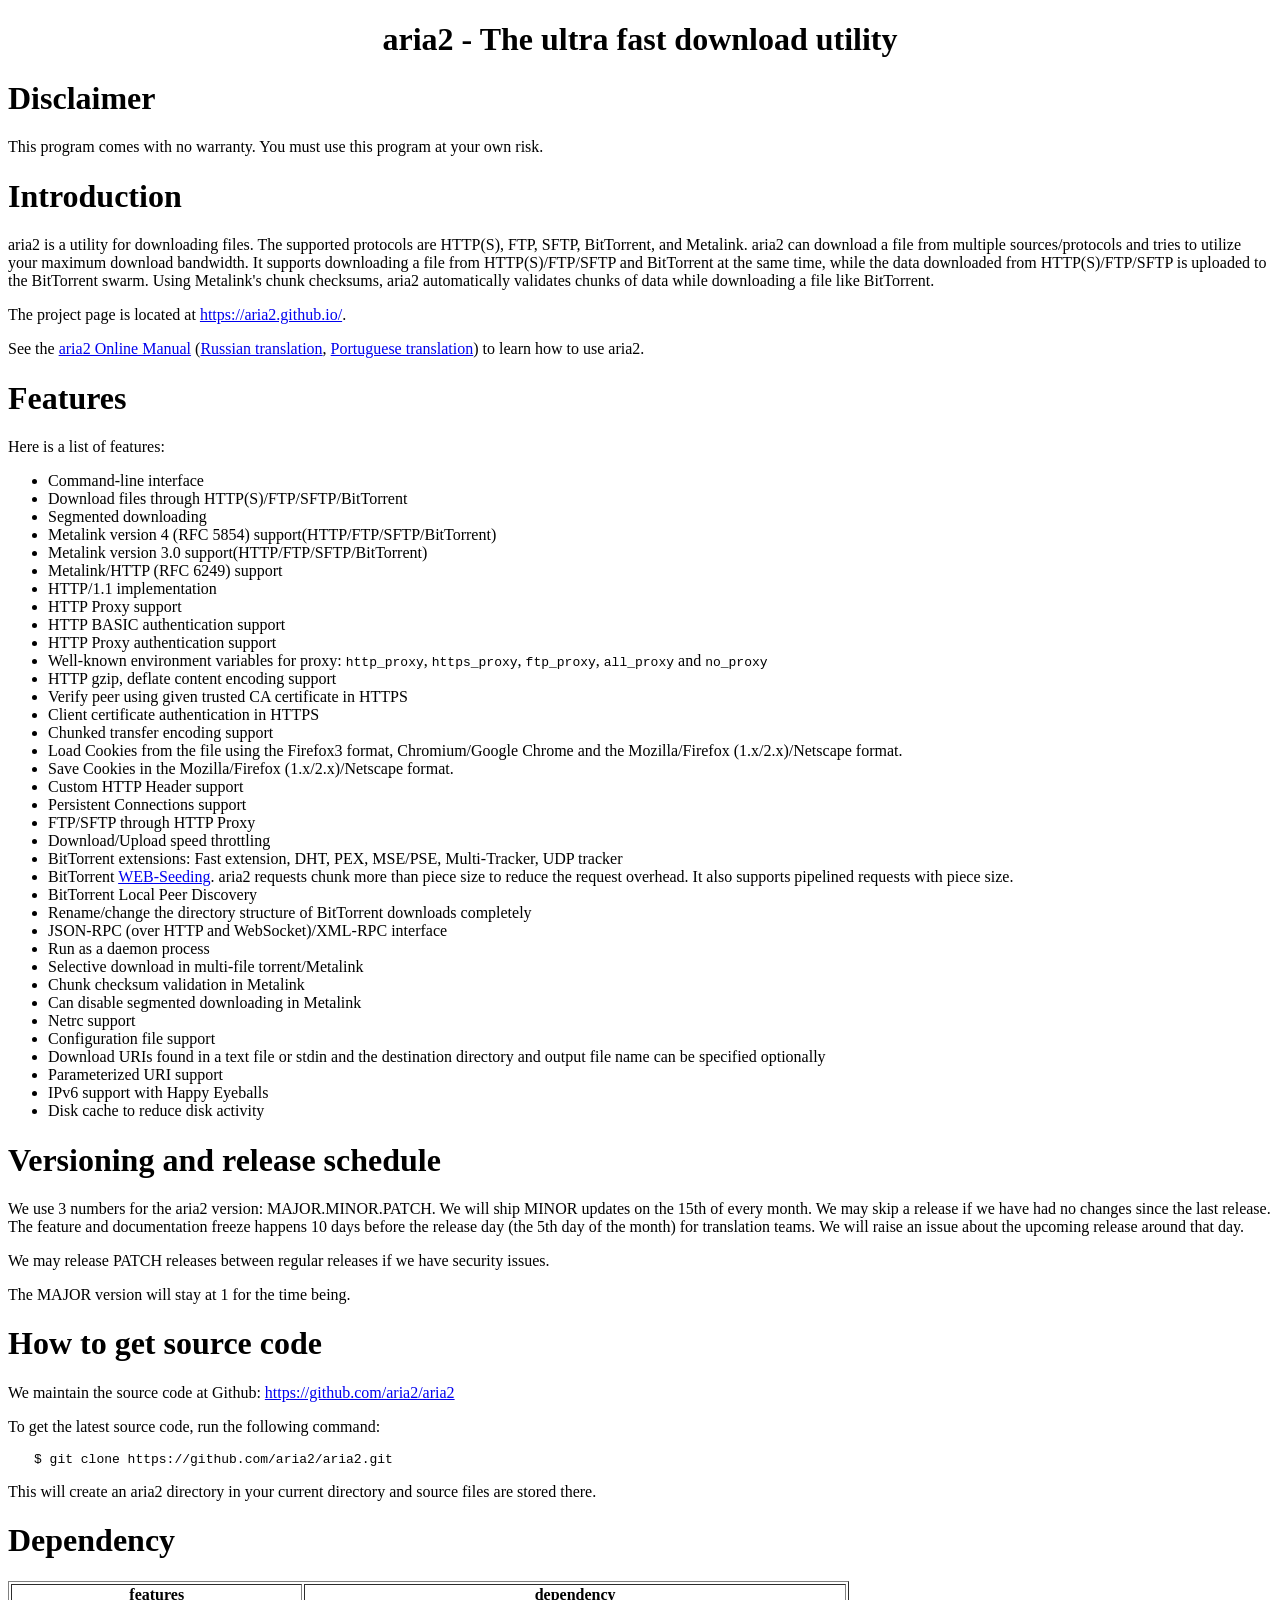
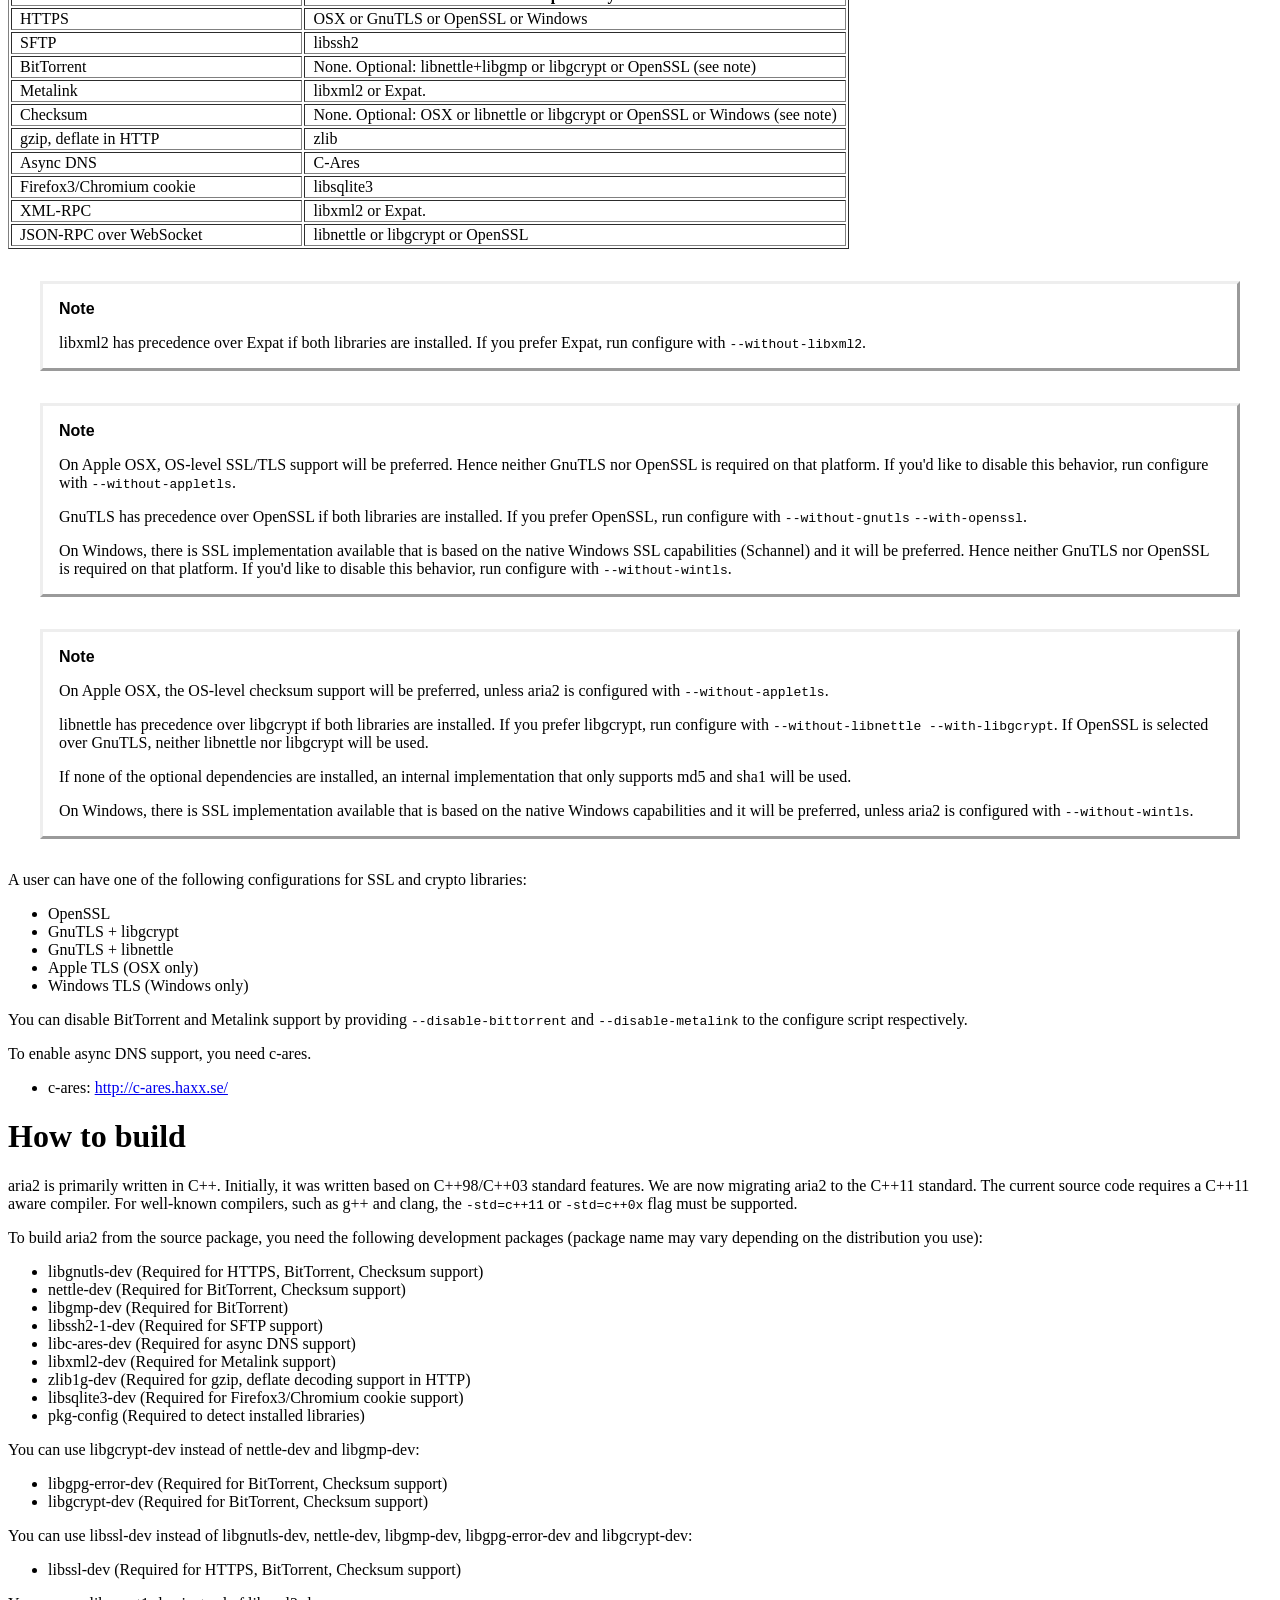
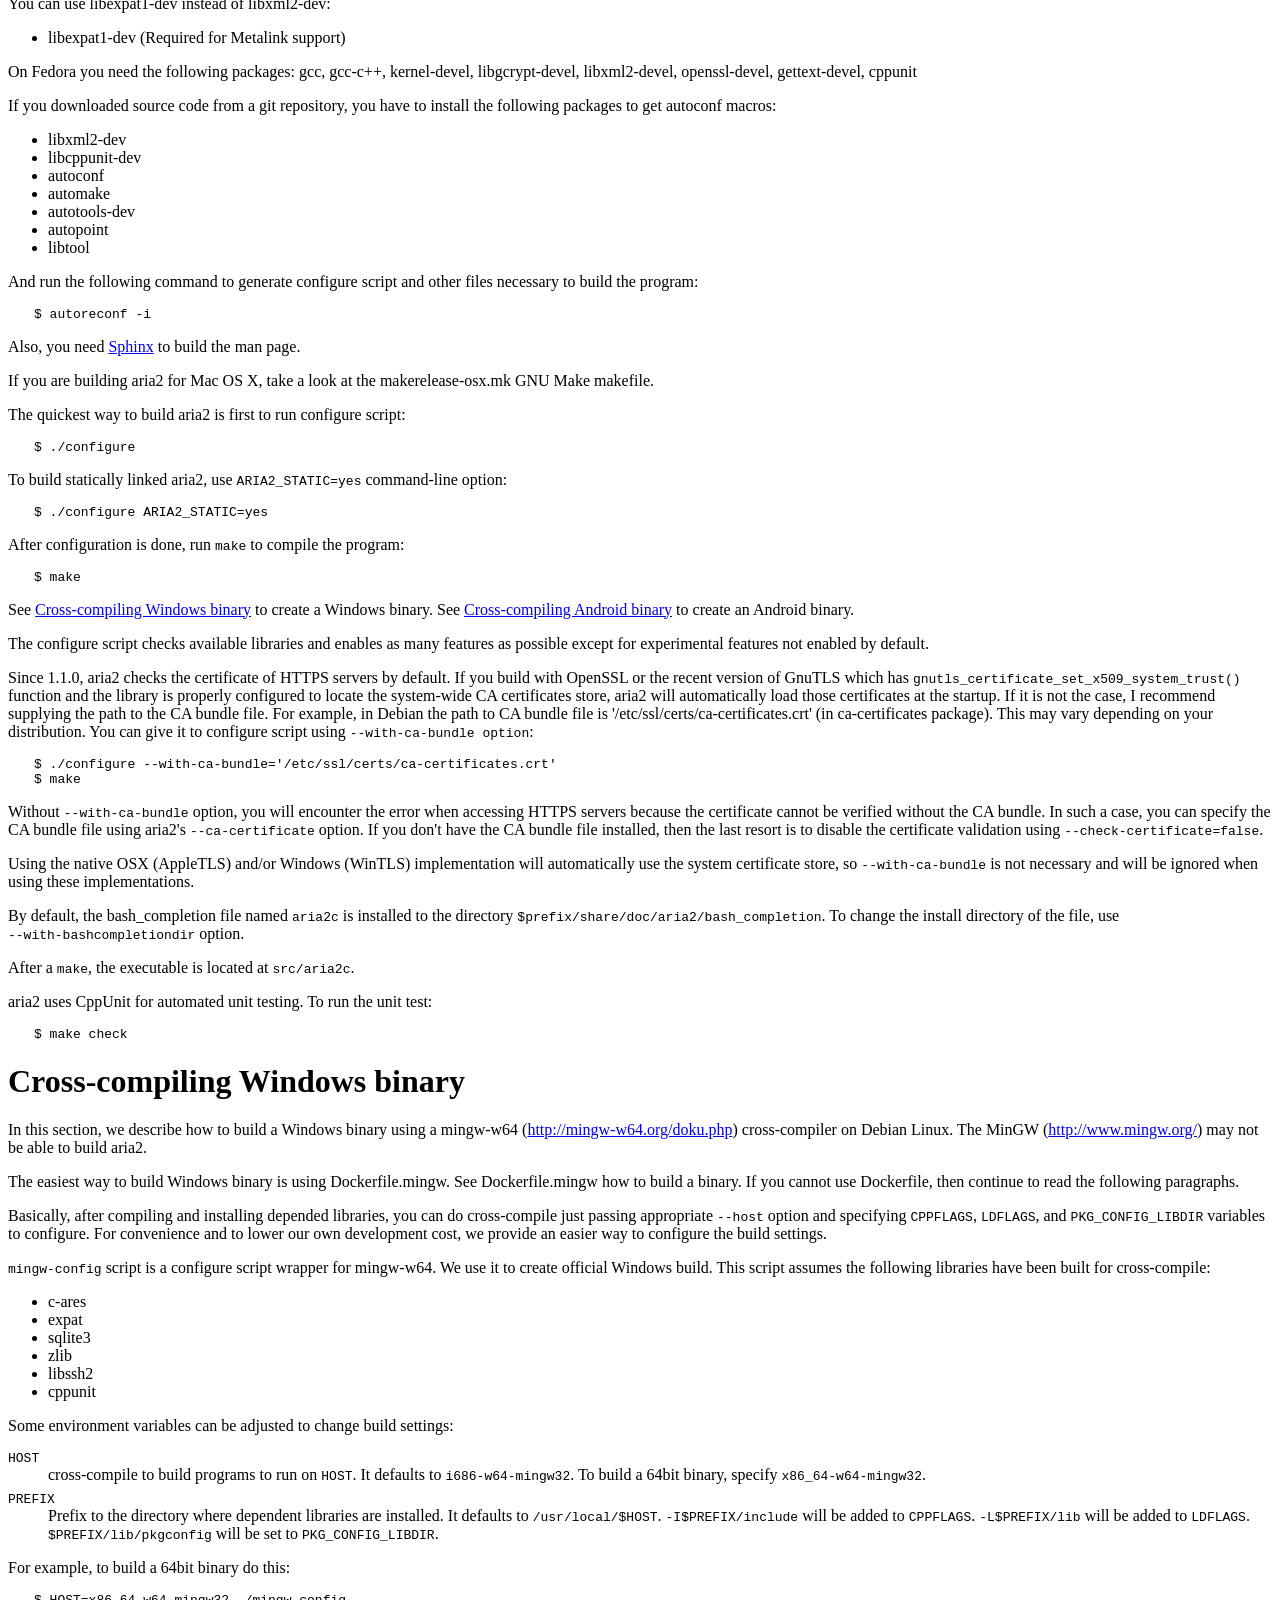
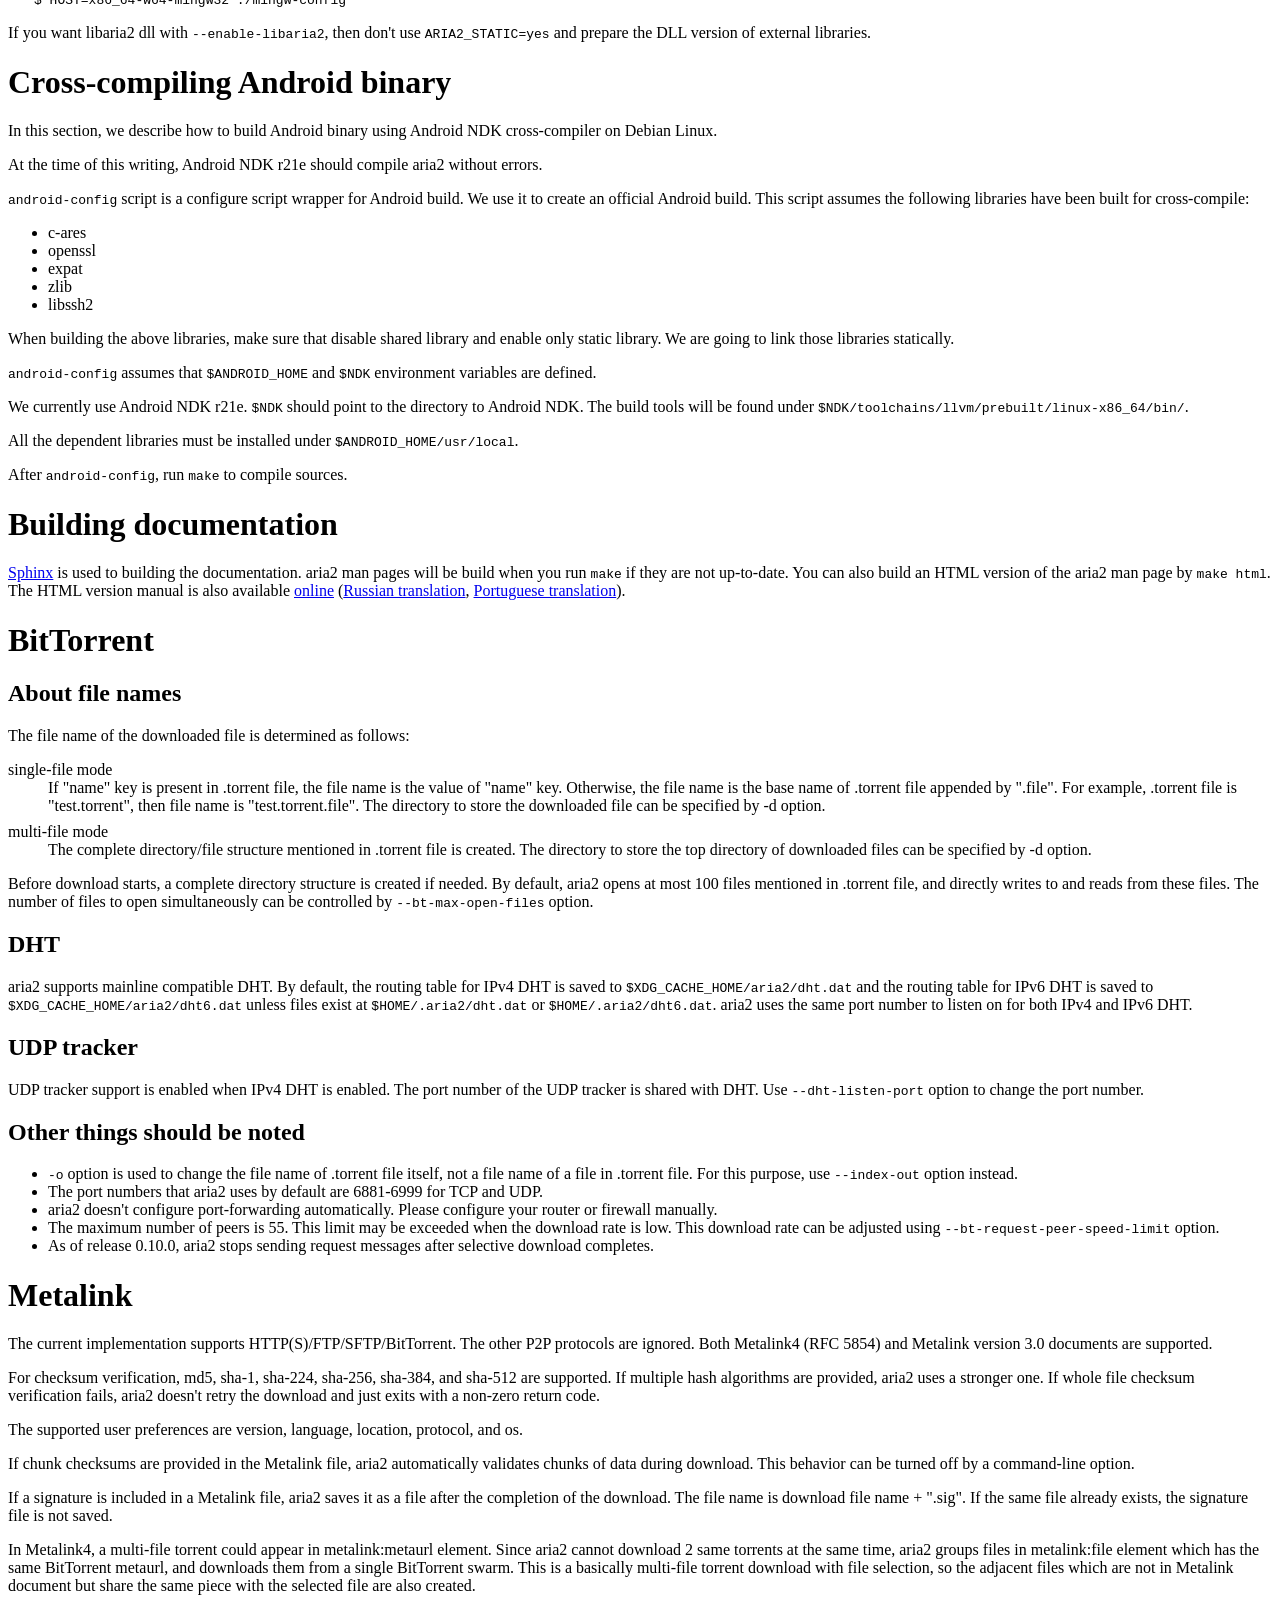
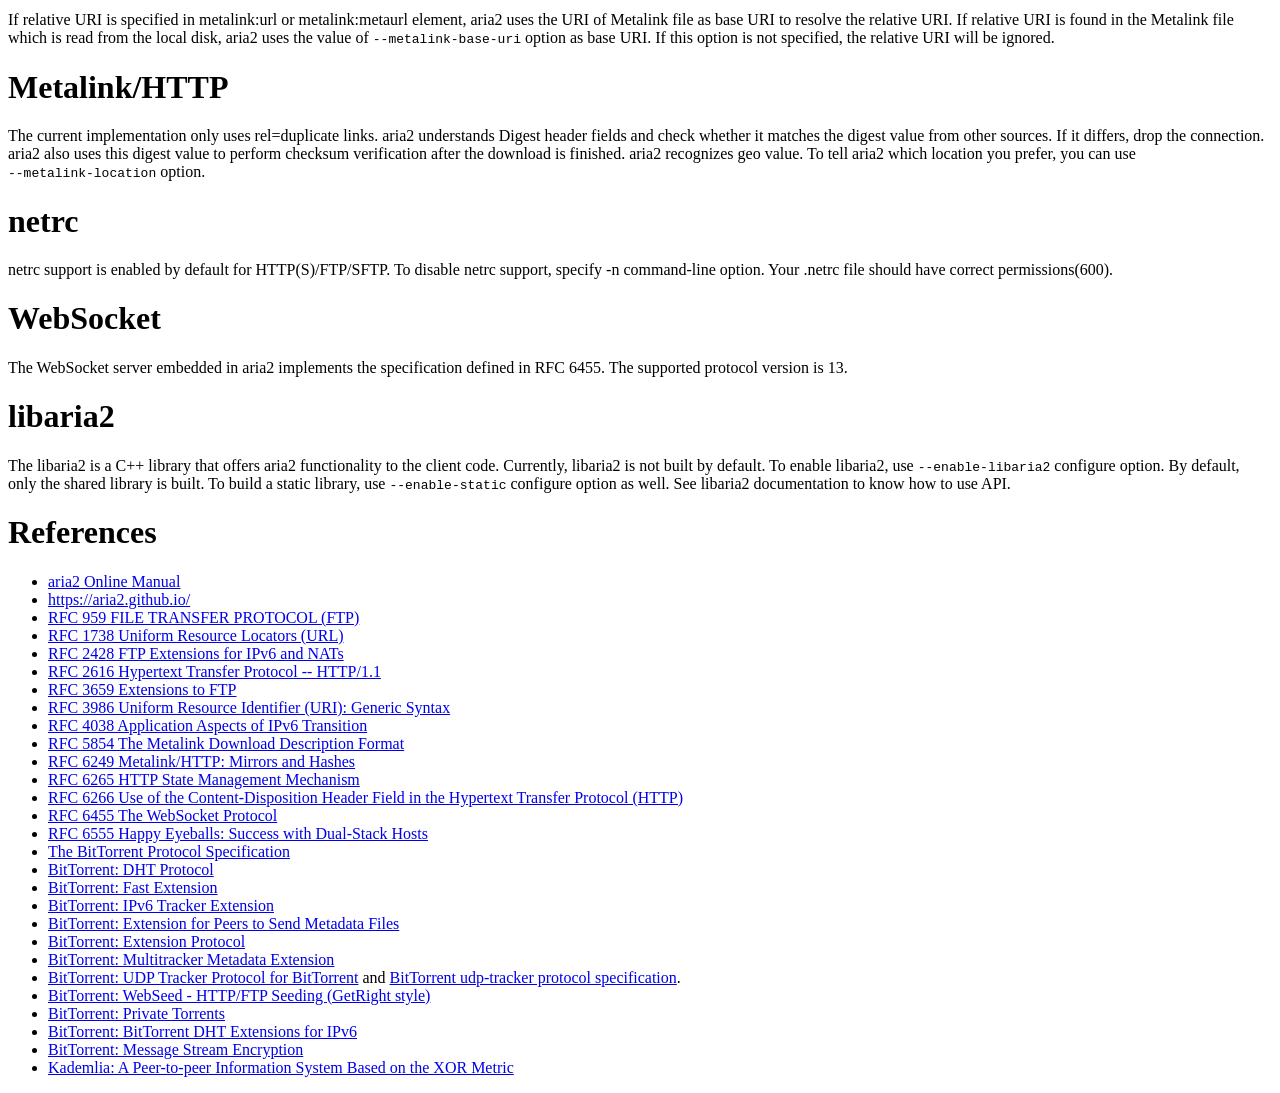
<file: aria2/README.html>
<?xml version="1.0" encoding="utf-8" ?>
<!DOCTYPE html PUBLIC "-//W3C//DTD XHTML 1.0 Transitional//EN" "http://www.w3.org/TR/xhtml1/DTD/xhtml1-transitional.dtd">
<html xmlns="http://www.w3.org/1999/xhtml" xml:lang="en" lang="en">
<head>
<meta http-equiv="Content-Type" content="text/html; charset=utf-8" />
<meta name="generator" content="Docutils 0.19: https://docutils.sourceforge.io/" />
<title>aria2 - The ultra fast download utility</title>
<style type="text/css">

/*
:Author: David Goodger (goodger@python.org)
:Id: $Id: html4css1.css 8954 2022-01-20 10:10:25Z milde $
:Copyright: This stylesheet has been placed in the public domain.

Default cascading style sheet for the HTML output of Docutils.

See https://docutils.sourceforge.io/docs/howto/html-stylesheets.html for how to
customize this style sheet.
*/

/* used to remove borders from tables and images */
.borderless, table.borderless td, table.borderless th {
  border: 0 }

table.borderless td, table.borderless th {
  /* Override padding for "table.docutils td" with "! important".
     The right padding separates the table cells. */
  padding: 0 0.5em 0 0 ! important }

.first {
  /* Override more specific margin styles with "! important". */
  margin-top: 0 ! important }

.last, .with-subtitle {
  margin-bottom: 0 ! important }

.hidden {
  display: none }

.subscript {
  vertical-align: sub;
  font-size: smaller }

.superscript {
  vertical-align: super;
  font-size: smaller }

a.toc-backref {
  text-decoration: none ;
  color: black }

blockquote.epigraph {
  margin: 2em 5em ; }

dl.docutils dd {
  margin-bottom: 0.5em }

object[type="image/svg+xml"], object[type="application/x-shockwave-flash"] {
  overflow: hidden;
}

/* Uncomment (and remove this text!) to get bold-faced definition list terms
dl.docutils dt {
  font-weight: bold }
*/

div.abstract {
  margin: 2em 5em }

div.abstract p.topic-title {
  font-weight: bold ;
  text-align: center }

div.admonition, div.attention, div.caution, div.danger, div.error,
div.hint, div.important, div.note, div.tip, div.warning {
  margin: 2em ;
  border: medium outset ;
  padding: 1em }

div.admonition p.admonition-title, div.hint p.admonition-title,
div.important p.admonition-title, div.note p.admonition-title,
div.tip p.admonition-title {
  font-weight: bold ;
  font-family: sans-serif }

div.attention p.admonition-title, div.caution p.admonition-title,
div.danger p.admonition-title, div.error p.admonition-title,
div.warning p.admonition-title, .code .error {
  color: red ;
  font-weight: bold ;
  font-family: sans-serif }

/* Uncomment (and remove this text!) to get reduced vertical space in
   compound paragraphs.
div.compound .compound-first, div.compound .compound-middle {
  margin-bottom: 0.5em }

div.compound .compound-last, div.compound .compound-middle {
  margin-top: 0.5em }
*/

div.dedication {
  margin: 2em 5em ;
  text-align: center ;
  font-style: italic }

div.dedication p.topic-title {
  font-weight: bold ;
  font-style: normal }

div.figure {
  margin-left: 2em ;
  margin-right: 2em }

div.footer, div.header {
  clear: both;
  font-size: smaller }

div.line-block {
  display: block ;
  margin-top: 1em ;
  margin-bottom: 1em }

div.line-block div.line-block {
  margin-top: 0 ;
  margin-bottom: 0 ;
  margin-left: 1.5em }

div.sidebar {
  margin: 0 0 0.5em 1em ;
  border: medium outset ;
  padding: 1em ;
  background-color: #ffffee ;
  width: 40% ;
  float: right ;
  clear: right }

div.sidebar p.rubric {
  font-family: sans-serif ;
  font-size: medium }

div.system-messages {
  margin: 5em }

div.system-messages h1 {
  color: red }

div.system-message {
  border: medium outset ;
  padding: 1em }

div.system-message p.system-message-title {
  color: red ;
  font-weight: bold }

div.topic {
  margin: 2em }

h1.section-subtitle, h2.section-subtitle, h3.section-subtitle,
h4.section-subtitle, h5.section-subtitle, h6.section-subtitle {
  margin-top: 0.4em }

h1.title {
  text-align: center }

h2.subtitle {
  text-align: center }

hr.docutils {
  width: 75% }

img.align-left, .figure.align-left, object.align-left, table.align-left {
  clear: left ;
  float: left ;
  margin-right: 1em }

img.align-right, .figure.align-right, object.align-right, table.align-right {
  clear: right ;
  float: right ;
  margin-left: 1em }

img.align-center, .figure.align-center, object.align-center {
  display: block;
  margin-left: auto;
  margin-right: auto;
}

table.align-center {
  margin-left: auto;
  margin-right: auto;
}

.align-left {
  text-align: left }

.align-center {
  clear: both ;
  text-align: center }

.align-right {
  text-align: right }

/* reset inner alignment in figures */
div.align-right {
  text-align: inherit }

/* div.align-center * { */
/*   text-align: left } */

.align-top    {
  vertical-align: top }

.align-middle {
  vertical-align: middle }

.align-bottom {
  vertical-align: bottom }

ol.simple, ul.simple {
  margin-bottom: 1em }

ol.arabic {
  list-style: decimal }

ol.loweralpha {
  list-style: lower-alpha }

ol.upperalpha {
  list-style: upper-alpha }

ol.lowerroman {
  list-style: lower-roman }

ol.upperroman {
  list-style: upper-roman }

p.attribution {
  text-align: right ;
  margin-left: 50% }

p.caption {
  font-style: italic }

p.credits {
  font-style: italic ;
  font-size: smaller }

p.label {
  white-space: nowrap }

p.rubric {
  font-weight: bold ;
  font-size: larger ;
  color: maroon ;
  text-align: center }

p.sidebar-title {
  font-family: sans-serif ;
  font-weight: bold ;
  font-size: larger }

p.sidebar-subtitle {
  font-family: sans-serif ;
  font-weight: bold }

p.topic-title {
  font-weight: bold }

pre.address {
  margin-bottom: 0 ;
  margin-top: 0 ;
  font: inherit }

pre.literal-block, pre.doctest-block, pre.math, pre.code {
  margin-left: 2em ;
  margin-right: 2em }

pre.code .ln { color: grey; } /* line numbers */
pre.code, code { background-color: #eeeeee }
pre.code .comment, code .comment { color: #5C6576 }
pre.code .keyword, code .keyword { color: #3B0D06; font-weight: bold }
pre.code .literal.string, code .literal.string { color: #0C5404 }
pre.code .name.builtin, code .name.builtin { color: #352B84 }
pre.code .deleted, code .deleted { background-color: #DEB0A1}
pre.code .inserted, code .inserted { background-color: #A3D289}

span.classifier {
  font-family: sans-serif ;
  font-style: oblique }

span.classifier-delimiter {
  font-family: sans-serif ;
  font-weight: bold }

span.interpreted {
  font-family: sans-serif }

span.option {
  white-space: nowrap }

span.pre {
  white-space: pre }

span.problematic {
  color: red }

span.section-subtitle {
  /* font-size relative to parent (h1..h6 element) */
  font-size: 80% }

table.citation {
  border-left: solid 1px gray;
  margin-left: 1px }

table.docinfo {
  margin: 2em 4em }

table.docutils {
  margin-top: 0.5em ;
  margin-bottom: 0.5em }

table.footnote {
  border-left: solid 1px black;
  margin-left: 1px }

table.docutils td, table.docutils th,
table.docinfo td, table.docinfo th {
  padding-left: 0.5em ;
  padding-right: 0.5em ;
  vertical-align: top }

table.docutils th.field-name, table.docinfo th.docinfo-name {
  font-weight: bold ;
  text-align: left ;
  white-space: nowrap ;
  padding-left: 0 }

/* "booktabs" style (no vertical lines) */
table.docutils.booktabs {
  border: 0px;
  border-top: 2px solid;
  border-bottom: 2px solid;
  border-collapse: collapse;
}
table.docutils.booktabs * {
  border: 0px;
}
table.docutils.booktabs th {
  border-bottom: thin solid;
  text-align: left;
}

h1 tt.docutils, h2 tt.docutils, h3 tt.docutils,
h4 tt.docutils, h5 tt.docutils, h6 tt.docutils {
  font-size: 100% }

ul.auto-toc {
  list-style-type: none }

</style>
</head>
<body>
<div class="document" id="aria2-the-ultra-fast-download-utility">
<h1 class="title">aria2 - The ultra fast download utility</h1>

<div class="section" id="disclaimer">
<h1>Disclaimer</h1>
<p>This program comes with no warranty.
You must use this program at your own risk.</p>
</div>
<div class="section" id="introduction">
<h1>Introduction</h1>
<p>aria2 is a utility for downloading files. The supported protocols are
HTTP(S), FTP, SFTP, BitTorrent, and Metalink. aria2 can download a
file from multiple sources/protocols and tries to utilize your maximum
download bandwidth. It supports downloading a file from
HTTP(S)/FTP/SFTP and BitTorrent at the same time, while the data
downloaded from HTTP(S)/FTP/SFTP is uploaded to the BitTorrent
swarm. Using Metalink's chunk checksums, aria2 automatically validates
chunks of data while downloading a file like BitTorrent.</p>
<p>The project page is located at <a class="reference external" href="https://aria2.github.io/">https://aria2.github.io/</a>.</p>
<p>See the <a class="reference external" href="https://aria2.github.io/manual/en/html/">aria2 Online Manual</a> (<a class="reference external" href="https://aria2.github.io/manual/ru/html/">Russian translation</a>, <a class="reference external" href="https://aria2.github.io/manual/pt/html/">Portuguese
translation</a>) to learn
how to use aria2.</p>
</div>
<div class="section" id="features">
<h1>Features</h1>
<p>Here is a list of features:</p>
<ul class="simple">
<li>Command-line interface</li>
<li>Download files through HTTP(S)/FTP/SFTP/BitTorrent</li>
<li>Segmented downloading</li>
<li>Metalink version 4 (RFC 5854) support(HTTP/FTP/SFTP/BitTorrent)</li>
<li>Metalink version 3.0 support(HTTP/FTP/SFTP/BitTorrent)</li>
<li>Metalink/HTTP (RFC 6249) support</li>
<li>HTTP/1.1 implementation</li>
<li>HTTP Proxy support</li>
<li>HTTP BASIC authentication support</li>
<li>HTTP Proxy authentication support</li>
<li>Well-known environment variables for proxy: <tt class="docutils literal">http_proxy</tt>,
<tt class="docutils literal">https_proxy</tt>, <tt class="docutils literal">ftp_proxy</tt>, <tt class="docutils literal">all_proxy</tt> and <tt class="docutils literal">no_proxy</tt></li>
<li>HTTP gzip, deflate content encoding support</li>
<li>Verify peer using given trusted CA certificate in HTTPS</li>
<li>Client certificate authentication in HTTPS</li>
<li>Chunked transfer encoding support</li>
<li>Load Cookies from the file using the Firefox3 format, Chromium/Google Chrome
and the Mozilla/Firefox
(1.x/2.x)/Netscape format.</li>
<li>Save Cookies in the Mozilla/Firefox (1.x/2.x)/Netscape format.</li>
<li>Custom HTTP Header support</li>
<li>Persistent Connections support</li>
<li>FTP/SFTP through HTTP Proxy</li>
<li>Download/Upload speed throttling</li>
<li>BitTorrent extensions: Fast extension, DHT, PEX, MSE/PSE,
Multi-Tracker, UDP tracker</li>
<li>BitTorrent <a class="reference external" href="http://getright.com/seedtorrent.html">WEB-Seeding</a>.
aria2 requests chunk more than piece size to reduce the request
overhead. It also supports pipelined requests with piece size.</li>
<li>BitTorrent Local Peer Discovery</li>
<li>Rename/change the directory structure of BitTorrent downloads
completely</li>
<li>JSON-RPC (over HTTP and WebSocket)/XML-RPC interface</li>
<li>Run as a daemon process</li>
<li>Selective download in multi-file torrent/Metalink</li>
<li>Chunk checksum validation in Metalink</li>
<li>Can disable segmented downloading in Metalink</li>
<li>Netrc support</li>
<li>Configuration file support</li>
<li>Download URIs found in a text file or stdin and the destination
directory and output file name can be specified optionally</li>
<li>Parameterized URI support</li>
<li>IPv6 support with Happy Eyeballs</li>
<li>Disk cache to reduce disk activity</li>
</ul>
</div>
<div class="section" id="versioning-and-release-schedule">
<h1>Versioning and release schedule</h1>
<p>We use 3 numbers for the aria2 version: MAJOR.MINOR.PATCH.  We will ship
MINOR updates on the 15th of every month.  We may skip a release if we have
had no changes since the last release.  The feature and documentation
freeze happens 10 days before the release day (the 5th day of the month)
for translation teams.  We will raise an issue about the upcoming
release around that day.</p>
<p>We may release PATCH releases between regular releases if we have
security issues.</p>
<p>The MAJOR version will stay at 1 for the time being.</p>
</div>
<div class="section" id="how-to-get-source-code">
<h1>How to get source code</h1>
<p>We maintain the source code at Github:
<a class="reference external" href="https://github.com/aria2/aria2">https://github.com/aria2/aria2</a></p>
<p>To get the latest source code, run the following command:</p>
<pre class="literal-block">
$ git clone https://github.com/aria2/aria2.git
</pre>
<p>This will create an aria2 directory in your current directory and source
files are stored there.</p>
</div>
<div class="section" id="dependency">
<h1>Dependency</h1>
<table border="1" class="docutils">
<colgroup>
<col width="35%" />
<col width="65%" />
</colgroup>
<thead valign="bottom">
<tr><th class="head">features</th>
<th class="head">dependency</th>
</tr>
</thead>
<tbody valign="top">
<tr><td>HTTPS</td>
<td>OSX or GnuTLS or OpenSSL or Windows</td>
</tr>
<tr><td>SFTP</td>
<td>libssh2</td>
</tr>
<tr><td>BitTorrent</td>
<td>None. Optional: libnettle+libgmp or libgcrypt
or OpenSSL (see note)</td>
</tr>
<tr><td>Metalink</td>
<td>libxml2 or Expat.</td>
</tr>
<tr><td>Checksum</td>
<td>None. Optional: OSX or libnettle or libgcrypt
or OpenSSL or Windows (see note)</td>
</tr>
<tr><td>gzip, deflate in HTTP</td>
<td>zlib</td>
</tr>
<tr><td>Async DNS</td>
<td>C-Ares</td>
</tr>
<tr><td>Firefox3/Chromium cookie</td>
<td>libsqlite3</td>
</tr>
<tr><td>XML-RPC</td>
<td>libxml2 or Expat.</td>
</tr>
<tr><td>JSON-RPC over WebSocket</td>
<td>libnettle or libgcrypt or OpenSSL</td>
</tr>
</tbody>
</table>
<div class="admonition note">
<p class="first admonition-title">Note</p>
<p class="last">libxml2 has precedence over Expat if both libraries are installed.
If you prefer Expat, run configure with <tt class="docutils literal"><span class="pre">--without-libxml2</span></tt>.</p>
</div>
<div class="admonition note">
<p class="first admonition-title">Note</p>
<p>On Apple OSX, OS-level SSL/TLS support will be preferred. Hence
neither GnuTLS nor OpenSSL is required on that platform. If you'd
like to disable this behavior, run configure with
<tt class="docutils literal"><span class="pre">--without-appletls</span></tt>.</p>
<p>GnuTLS has precedence over OpenSSL if both libraries are installed.
If you prefer OpenSSL, run configure with <tt class="docutils literal"><span class="pre">--without-gnutls</span></tt>
<tt class="docutils literal"><span class="pre">--with-openssl</span></tt>.</p>
<p class="last">On Windows, there is SSL implementation available that is based on
the native Windows SSL capabilities (Schannel) and it will be
preferred.  Hence neither GnuTLS nor OpenSSL is required on that
platform.  If you'd like to disable this behavior, run configure
with <tt class="docutils literal"><span class="pre">--without-wintls</span></tt>.</p>
</div>
<div class="admonition note">
<p class="first admonition-title">Note</p>
<p>On Apple OSX, the OS-level checksum support will be preferred,
unless aria2 is configured with <tt class="docutils literal"><span class="pre">--without-appletls</span></tt>.</p>
<p>libnettle has precedence over libgcrypt if both libraries are
installed.  If you prefer libgcrypt, run configure with
<tt class="docutils literal"><span class="pre">--without-libnettle</span> <span class="pre">--with-libgcrypt</span></tt>. If OpenSSL is selected over
GnuTLS, neither libnettle nor libgcrypt will be used.</p>
<p>If none of the optional dependencies are installed, an internal
implementation that only supports md5 and sha1 will be used.</p>
<p class="last">On Windows, there is SSL implementation available that is based on
the native Windows capabilities and it will be preferred, unless
aria2 is configured with <tt class="docutils literal"><span class="pre">--without-wintls</span></tt>.</p>
</div>
<p>A user can have one of the following configurations for SSL and crypto
libraries:</p>
<ul class="simple">
<li>OpenSSL</li>
<li>GnuTLS + libgcrypt</li>
<li>GnuTLS + libnettle</li>
<li>Apple TLS (OSX only)</li>
<li>Windows TLS (Windows only)</li>
</ul>
<p>You can disable BitTorrent and Metalink support by providing
<tt class="docutils literal"><span class="pre">--disable-bittorrent</span></tt> and <tt class="docutils literal"><span class="pre">--disable-metalink</span></tt> to the configure
script respectively.</p>
<p>To enable async DNS support, you need c-ares.</p>
<ul class="simple">
<li>c-ares: <a class="reference external" href="http://c-ares.haxx.se/">http://c-ares.haxx.se/</a></li>
</ul>
</div>
<div class="section" id="how-to-build">
<h1>How to build</h1>
<p>aria2 is primarily written in C++. Initially, it was written based on
C++98/C++03 standard features. We are now migrating aria2 to the C++11
standard. The current source code requires a C++11 aware compiler. For
well-known compilers, such as g++ and clang, the <tt class="docutils literal"><span class="pre">-std=c++11</span></tt> or
<tt class="docutils literal"><span class="pre">-std=c++0x</span></tt> flag must be supported.</p>
<p>To build aria2 from the source package, you need the following
development packages (package name may vary depending on the
distribution you use):</p>
<ul class="simple">
<li>libgnutls-dev    (Required for HTTPS, BitTorrent, Checksum support)</li>
<li>nettle-dev       (Required for BitTorrent, Checksum support)</li>
<li>libgmp-dev       (Required for BitTorrent)</li>
<li>libssh2-1-dev    (Required for SFTP support)</li>
<li>libc-ares-dev    (Required for async DNS support)</li>
<li>libxml2-dev      (Required for Metalink support)</li>
<li>zlib1g-dev       (Required for gzip, deflate decoding support in HTTP)</li>
<li>libsqlite3-dev   (Required for Firefox3/Chromium cookie support)</li>
<li>pkg-config       (Required to detect installed libraries)</li>
</ul>
<p>You can use libgcrypt-dev instead of nettle-dev and libgmp-dev:</p>
<ul class="simple">
<li>libgpg-error-dev (Required for BitTorrent, Checksum support)</li>
<li>libgcrypt-dev    (Required for BitTorrent, Checksum support)</li>
</ul>
<p>You can use libssl-dev instead of
libgnutls-dev, nettle-dev, libgmp-dev, libgpg-error-dev and libgcrypt-dev:</p>
<ul class="simple">
<li>libssl-dev       (Required for HTTPS, BitTorrent, Checksum support)</li>
</ul>
<p>You can use libexpat1-dev instead of libxml2-dev:</p>
<ul class="simple">
<li>libexpat1-dev    (Required for Metalink support)</li>
</ul>
<p>On Fedora you need the following packages: gcc, gcc-c++, kernel-devel,
libgcrypt-devel, libxml2-devel, openssl-devel, gettext-devel, cppunit</p>
<p>If you downloaded source code from a git repository, you have to install
the following packages to get autoconf macros:</p>
<ul class="simple">
<li>libxml2-dev</li>
<li>libcppunit-dev</li>
<li>autoconf</li>
<li>automake</li>
<li>autotools-dev</li>
<li>autopoint</li>
<li>libtool</li>
</ul>
<p>And run the following command to generate configure script and other files
necessary to build the program:</p>
<pre class="literal-block">
$ autoreconf -i
</pre>
<p>Also, you need <a class="reference external" href="http://sphinx-doc.org/">Sphinx</a> to build the man page.</p>
<p>If you are building aria2 for Mac OS X, take a look at
the makerelease-osx.mk GNU Make makefile.</p>
<p>The quickest way to build aria2 is first to run configure script:</p>
<pre class="literal-block">
$ ./configure
</pre>
<p>To build statically linked aria2, use <tt class="docutils literal">ARIA2_STATIC=yes</tt>
command-line option:</p>
<pre class="literal-block">
$ ./configure ARIA2_STATIC=yes
</pre>
<p>After configuration is done, run <tt class="docutils literal">make</tt> to compile the program:</p>
<pre class="literal-block">
$ make
</pre>
<p>See <a class="reference internal" href="#cross-compiling-windows-binary">Cross-compiling Windows binary</a> to create a Windows binary.
See <a class="reference internal" href="#cross-compiling-android-binary">Cross-compiling Android binary</a> to create an Android binary.</p>
<p>The configure script checks available libraries and enables as many
features as possible except for experimental features not enabled by
default.</p>
<p>Since 1.1.0, aria2 checks the certificate of HTTPS servers by default.
If you build with OpenSSL or the recent version of GnuTLS which has
<tt class="docutils literal">gnutls_certificate_set_x509_system_trust()</tt> function and the
library is properly configured to locate the system-wide CA
certificates store, aria2 will automatically load those certificates
at the startup. If it is not the case, I recommend supplying the path
to the CA bundle file. For example, in Debian the path to CA bundle
file is '/etc/ssl/certs/ca-certificates.crt' (in ca-certificates
package). This may vary depending on your distribution. You can give
it to configure script using <tt class="docutils literal"><span class="pre">--with-ca-bundle</span> option</tt>:</p>
<pre class="literal-block">
$ ./configure --with-ca-bundle='/etc/ssl/certs/ca-certificates.crt'
$ make
</pre>
<p>Without <tt class="docutils literal"><span class="pre">--with-ca-bundle</span></tt> option, you will encounter the error when
accessing HTTPS servers because the certificate cannot be verified
without the CA bundle. In such a case, you can specify the CA bundle file
using aria2's <tt class="docutils literal"><span class="pre">--ca-certificate</span></tt> option.  If you don't have the CA bundle
file installed, then the last resort is to disable the certificate
validation using <tt class="docutils literal"><span class="pre">--check-certificate=false</span></tt>.</p>
<p>Using the native OSX (AppleTLS) and/or Windows (WinTLS) implementation
will automatically use the system certificate store, so
<tt class="docutils literal"><span class="pre">--with-ca-bundle</span></tt> is not necessary and will be ignored when using
these implementations.</p>
<p>By default, the bash_completion file named <tt class="docutils literal">aria2c</tt> is installed to
the directory <tt class="docutils literal">$prefix/share/doc/aria2/bash_completion</tt>.  To change
the install directory of the file, use <tt class="docutils literal"><span class="pre">--with-bashcompletiondir</span></tt>
option.</p>
<p>After a <tt class="docutils literal">make</tt>, the executable is located at <tt class="docutils literal">src/aria2c</tt>.</p>
<p>aria2 uses CppUnit for automated unit testing. To run the unit test:</p>
<pre class="literal-block">
$ make check
</pre>
</div>
<div class="section" id="cross-compiling-windows-binary">
<h1>Cross-compiling Windows binary</h1>
<p>In this section, we describe how to build a Windows binary using a
mingw-w64 (<a class="reference external" href="http://mingw-w64.org/doku.php">http://mingw-w64.org/doku.php</a>) cross-compiler on Debian
Linux. The MinGW (<a class="reference external" href="http://www.mingw.org/">http://www.mingw.org/</a>) may not be able to build
aria2.</p>
<p>The easiest way to build Windows binary is using Dockerfile.mingw.  See
Dockerfile.mingw how to build a binary.  If you cannot use Dockerfile,
then continue to read the following paragraphs.</p>
<p>Basically, after compiling and installing depended libraries, you can
do cross-compile just passing appropriate <tt class="docutils literal"><span class="pre">--host</span></tt> option and
specifying <tt class="docutils literal">CPPFLAGS</tt>, <tt class="docutils literal">LDFLAGS</tt>, and <tt class="docutils literal">PKG_CONFIG_LIBDIR</tt>
variables to configure. For convenience and to lower our own
development cost, we provide an easier way to configure the build
settings.</p>
<p><tt class="docutils literal"><span class="pre">mingw-config</span></tt> script is a configure script wrapper for mingw-w64.
We use it to create official Windows build.  This script assumes
the following libraries have been built for cross-compile:</p>
<ul class="simple">
<li>c-ares</li>
<li>expat</li>
<li>sqlite3</li>
<li>zlib</li>
<li>libssh2</li>
<li>cppunit</li>
</ul>
<p>Some environment variables can be adjusted to change build settings:</p>
<dl class="docutils">
<dt><tt class="docutils literal">HOST</tt></dt>
<dd>cross-compile to build programs to run on <tt class="docutils literal">HOST</tt>. It defaults to
<tt class="docutils literal"><span class="pre">i686-w64-mingw32</span></tt>. To build a 64bit binary, specify
<tt class="docutils literal"><span class="pre">x86_64-w64-mingw32</span></tt>.</dd>
<dt><tt class="docutils literal">PREFIX</tt></dt>
<dd>Prefix to the directory where dependent libraries are installed.  It
defaults to <tt class="docutils literal"><span class="pre">/usr/local/$HOST</span></tt>. <tt class="docutils literal"><span class="pre">-I$PREFIX/include</span></tt> will be
added to <tt class="docutils literal">CPPFLAGS</tt>. <tt class="docutils literal"><span class="pre">-L$PREFIX/lib</span></tt> will be added to
<tt class="docutils literal">LDFLAGS</tt>. <tt class="docutils literal">$PREFIX/lib/pkgconfig</tt> will be set to
<tt class="docutils literal">PKG_CONFIG_LIBDIR</tt>.</dd>
</dl>
<p>For example, to build a 64bit binary do this:</p>
<pre class="literal-block">
$ HOST=x86_64-w64-mingw32 ./mingw-config
</pre>
<p>If you want libaria2 dll with <tt class="docutils literal"><span class="pre">--enable-libaria2</span></tt>, then don't use
<tt class="docutils literal">ARIA2_STATIC=yes</tt> and prepare the DLL version of external
libraries.</p>
</div>
<div class="section" id="cross-compiling-android-binary">
<h1>Cross-compiling Android binary</h1>
<p>In this section, we describe how to build Android binary using Android
NDK cross-compiler on Debian Linux.</p>
<p>At the time of this writing, Android NDK r21e should compile aria2
without errors.</p>
<p><tt class="docutils literal"><span class="pre">android-config</span></tt> script is a configure script wrapper for Android
build.  We use it to create an official Android build.  This script
assumes the following libraries have been built for cross-compile:</p>
<ul class="simple">
<li>c-ares</li>
<li>openssl</li>
<li>expat</li>
<li>zlib</li>
<li>libssh2</li>
</ul>
<p>When building the above libraries, make sure that disable shared
library and enable only static library. We are going to link those
libraries statically.</p>
<p><tt class="docutils literal"><span class="pre">android-config</span></tt> assumes that <tt class="docutils literal">$ANDROID_HOME</tt> and <tt class="docutils literal">$NDK</tt>
environment variables are defined.</p>
<p>We currently use Android NDK r21e.  <tt class="docutils literal">$NDK</tt> should point to the
directory to Android NDK.  The build tools will be found under
<tt class="docutils literal"><span class="pre">$NDK/toolchains/llvm/prebuilt/linux-x86_64/bin/</span></tt>.</p>
<p>All the dependent libraries must be installed under
<tt class="docutils literal">$ANDROID_HOME/usr/local</tt>.</p>
<p>After <tt class="docutils literal"><span class="pre">android-config</span></tt>, run <tt class="docutils literal">make</tt> to compile sources.</p>
</div>
<div class="section" id="building-documentation">
<h1>Building documentation</h1>
<p><a class="reference external" href="http://sphinx-doc.org/">Sphinx</a> is used to building the
documentation. aria2 man pages will be build when you run <tt class="docutils literal">make</tt> if
they are not up-to-date.  You can also build an HTML version of the aria2
man page by <tt class="docutils literal">make html</tt>. The HTML version manual is also available
<a class="reference external" href="https://aria2.github.io/manual/en/html/">online</a> (<a class="reference external" href="https://aria2.github.io/manual/ru/html/">Russian
translation</a>, <a class="reference external" href="https://aria2.github.io/manual/pt/html/">Portuguese
translation</a>).</p>
</div>
<div class="section" id="bittorrent">
<h1>BitTorrent</h1>
<div class="section" id="about-file-names">
<h2>About file names</h2>
<p>The file name of the downloaded file is determined as follows:</p>
<dl class="docutils">
<dt>single-file mode</dt>
<dd>If &quot;name&quot; key is present in .torrent file, the file name is the value
of &quot;name&quot; key. Otherwise, the file name is the base name of .torrent
file appended by &quot;.file&quot;. For example, .torrent file is
&quot;test.torrent&quot;, then file name is &quot;test.torrent.file&quot;.  The
directory to store the downloaded file can be specified by -d
option.</dd>
<dt>multi-file mode</dt>
<dd>The complete directory/file structure mentioned in .torrent file
is created.  The directory to store the top directory of
downloaded files can be specified by -d option.</dd>
</dl>
<p>Before download starts, a complete directory structure is created if
needed. By default, aria2 opens at most 100 files mentioned in
.torrent file, and directly writes to and reads from these files.
The number of files to open simultaneously can be controlled by
<tt class="docutils literal"><span class="pre">--bt-max-open-files</span></tt> option.</p>
</div>
<div class="section" id="dht">
<h2>DHT</h2>
<p>aria2 supports mainline compatible DHT. By default, the routing table
for IPv4 DHT is saved to <tt class="docutils literal">$XDG_CACHE_HOME/aria2/dht.dat</tt> and the
routing table for IPv6 DHT is saved to
<tt class="docutils literal">$XDG_CACHE_HOME/aria2/dht6.dat</tt> unless files exist at
<tt class="docutils literal"><span class="pre">$HOME/.aria2/dht.dat</span></tt> or <tt class="docutils literal"><span class="pre">$HOME/.aria2/dht6.dat</span></tt>. aria2 uses the
same port number to listen on for both IPv4 and IPv6 DHT.</p>
</div>
<div class="section" id="udp-tracker">
<h2>UDP tracker</h2>
<p>UDP tracker support is enabled when IPv4 DHT is enabled.  The port
number of the UDP tracker is shared with DHT. Use <tt class="docutils literal"><span class="pre">--dht-listen-port</span></tt>
option to change the port number.</p>
</div>
<div class="section" id="other-things-should-be-noted">
<h2>Other things should be noted</h2>
<ul class="simple">
<li><tt class="docutils literal"><span class="pre">-o</span></tt> option is used to change the file name of .torrent file itself,
not a file name of a file in .torrent file. For this purpose, use
<tt class="docutils literal"><span class="pre">--index-out</span></tt> option instead.</li>
<li>The port numbers that aria2 uses by default are 6881-6999 for TCP
and UDP.</li>
<li>aria2 doesn't configure port-forwarding automatically. Please
configure your router or firewall manually.</li>
<li>The maximum number of peers is 55. This limit may be exceeded when
the download rate is low. This download rate can be adjusted using
<tt class="docutils literal"><span class="pre">--bt-request-peer-speed-limit</span></tt> option.</li>
<li>As of release 0.10.0, aria2 stops sending request messages after
selective download completes.</li>
</ul>
</div>
</div>
<div class="section" id="metalink">
<h1>Metalink</h1>
<p>The current implementation supports HTTP(S)/FTP/SFTP/BitTorrent.  The
other P2P protocols are ignored. Both Metalink4 (RFC 5854) and
Metalink version 3.0 documents are supported.</p>
<p>For checksum verification, md5, sha-1, sha-224, sha-256, sha-384, and
sha-512 are supported. If multiple hash algorithms are provided, aria2
uses a stronger one. If whole file checksum verification fails, aria2
doesn't retry the download and just exits with a non-zero return code.</p>
<p>The supported user preferences are version, language, location,
protocol, and os.</p>
<p>If chunk checksums are provided in the Metalink file, aria2 automatically
validates chunks of data during download. This behavior can be turned
off by a command-line option.</p>
<p>If a signature is included in a Metalink file, aria2 saves it as a file
after the completion of the download.  The file name is download
file name + &quot;.sig&quot;. If the same file already exists, the signature file is
not saved.</p>
<p>In Metalink4, a multi-file torrent could appear in metalink:metaurl
element.  Since aria2 cannot download 2 same torrents at the same
time, aria2 groups files in metalink:file element which has the same
BitTorrent metaurl, and downloads them from a single BitTorrent swarm.
This is a basically multi-file torrent download with file selection, so
the adjacent files which are not in Metalink document but share the same
piece with the selected file are also created.</p>
<p>If relative URI is specified in metalink:url or metalink:metaurl
element, aria2 uses the URI of Metalink file as base URI to resolve
the relative URI. If relative URI is found in the Metalink file which is
read from the local disk, aria2 uses the value of <tt class="docutils literal"><span class="pre">--metalink-base-uri</span></tt>
option as base URI. If this option is not specified, the relative URI
will be ignored.</p>
</div>
<div class="section" id="metalink-http">
<h1>Metalink/HTTP</h1>
<p>The current implementation only uses rel=duplicate links.  aria2
understands Digest header fields and check whether it matches the
digest value from other sources. If it differs, drop the connection.
aria2 also uses this digest value to perform checksum verification
after the download is finished. aria2 recognizes geo value. To tell aria2
which location you prefer, you can use <tt class="docutils literal"><span class="pre">--metalink-location</span></tt> option.</p>
</div>
<div class="section" id="netrc">
<h1>netrc</h1>
<p>netrc support is enabled by default for HTTP(S)/FTP/SFTP.  To disable
netrc support, specify -n command-line option.  Your .netrc file
should have correct permissions(600).</p>
</div>
<div class="section" id="websocket">
<h1>WebSocket</h1>
<p>The WebSocket server embedded in aria2 implements the specification
defined in RFC 6455. The supported protocol version is 13.</p>
</div>
<div class="section" id="libaria2">
<h1>libaria2</h1>
<p>The libaria2 is a C++ library that offers aria2 functionality to the
client code. Currently, libaria2 is not built by default. To enable
libaria2, use <tt class="docutils literal"><span class="pre">--enable-libaria2</span></tt> configure option.  By default,
only the shared library is built. To build a static library, use
<tt class="docutils literal"><span class="pre">--enable-static</span></tt> configure option as well. See libaria2
documentation to know how to use API.</p>
</div>
<div class="section" id="references">
<h1>References</h1>
<ul class="simple">
<li><a class="reference external" href="https://aria2.github.io/manual/en/html/">aria2 Online Manual</a></li>
<li><a class="reference external" href="https://aria2.github.io/">https://aria2.github.io/</a></li>
<li><a class="reference external" href="http://tools.ietf.org/html/rfc959">RFC 959 FILE TRANSFER PROTOCOL (FTP)</a></li>
<li><a class="reference external" href="http://tools.ietf.org/html/rfc1738">RFC 1738 Uniform Resource Locators (URL)</a></li>
<li><a class="reference external" href="http://tools.ietf.org/html/rfc2428">RFC 2428 FTP Extensions for IPv6 and NATs</a></li>
<li><a class="reference external" href="http://tools.ietf.org/html/rfc2616">RFC 2616 Hypertext Transfer Protocol -- HTTP/1.1</a></li>
<li><a class="reference external" href="http://tools.ietf.org/html/rfc3659">RFC 3659 Extensions to FTP</a></li>
<li><a class="reference external" href="http://tools.ietf.org/html/rfc3986">RFC 3986 Uniform Resource Identifier (URI): Generic Syntax</a></li>
<li><a class="reference external" href="http://tools.ietf.org/html/rfc4038">RFC 4038 Application Aspects of IPv6 Transition</a></li>
<li><a class="reference external" href="http://tools.ietf.org/html/rfc5854">RFC 5854 The Metalink Download Description Format</a></li>
<li><a class="reference external" href="http://tools.ietf.org/html/rfc6249">RFC 6249 Metalink/HTTP: Mirrors and Hashes</a></li>
<li><a class="reference external" href="http://tools.ietf.org/html/rfc6265">RFC 6265 HTTP State Management Mechanism</a></li>
<li><a class="reference external" href="http://tools.ietf.org/html/rfc6266">RFC 6266 Use of the Content-Disposition Header Field in the Hypertext Transfer Protocol (HTTP)</a></li>
<li><a class="reference external" href="http://tools.ietf.org/html/rfc6455">RFC 6455 The WebSocket Protocol</a></li>
<li><a class="reference external" href="http://tools.ietf.org/html/rfc6555">RFC 6555 Happy Eyeballs: Success with Dual-Stack Hosts</a></li>
<li><a class="reference external" href="http://www.bittorrent.org/beps/bep_0003.html">The BitTorrent Protocol Specification</a></li>
<li><a class="reference external" href="http://www.bittorrent.org/beps/bep_0005.html">BitTorrent: DHT Protocol</a></li>
<li><a class="reference external" href="http://www.bittorrent.org/beps/bep_0006.html">BitTorrent: Fast Extension</a></li>
<li><a class="reference external" href="http://www.bittorrent.org/beps/bep_0007.html">BitTorrent: IPv6 Tracker Extension</a></li>
<li><a class="reference external" href="http://www.bittorrent.org/beps/bep_0009.html">BitTorrent: Extension for Peers to Send Metadata Files</a></li>
<li><a class="reference external" href="http://www.bittorrent.org/beps/bep_0010.html">BitTorrent: Extension Protocol</a></li>
<li><a class="reference external" href="http://www.bittorrent.org/beps/bep_0012.html">BitTorrent: Multitracker Metadata Extension</a></li>
<li><a class="reference external" href="http://www.bittorrent.org/beps/bep_0015.html">BitTorrent: UDP Tracker Protocol for BitTorrent</a>
and <a class="reference external" href="http://www.rasterbar.com/products/libtorrent/udp_tracker_protocol.html">BitTorrent udp-tracker protocol specification</a>.</li>
<li><a class="reference external" href="http://www.bittorrent.org/beps/bep_0019.html">BitTorrent: WebSeed - HTTP/FTP Seeding (GetRight style)</a></li>
<li><a class="reference external" href="http://www.bittorrent.org/beps/bep_0027.html">BitTorrent: Private Torrents</a></li>
<li><a class="reference external" href="http://www.bittorrent.org/beps/bep_0032.html">BitTorrent: BitTorrent DHT Extensions for IPv6</a></li>
<li><a class="reference external" href="http://wiki.vuze.com/w/Message_Stream_Encryption">BitTorrent: Message Stream Encryption</a></li>
<li><a class="reference external" href="https://pdos.csail.mit.edu/~petar/papers/maymounkov-kademlia-lncs.pdf">Kademlia: A Peer-to-peer Information System Based on the  XOR Metric</a></li>
</ul>
</div>
</div>
</body>
</html>
</file>
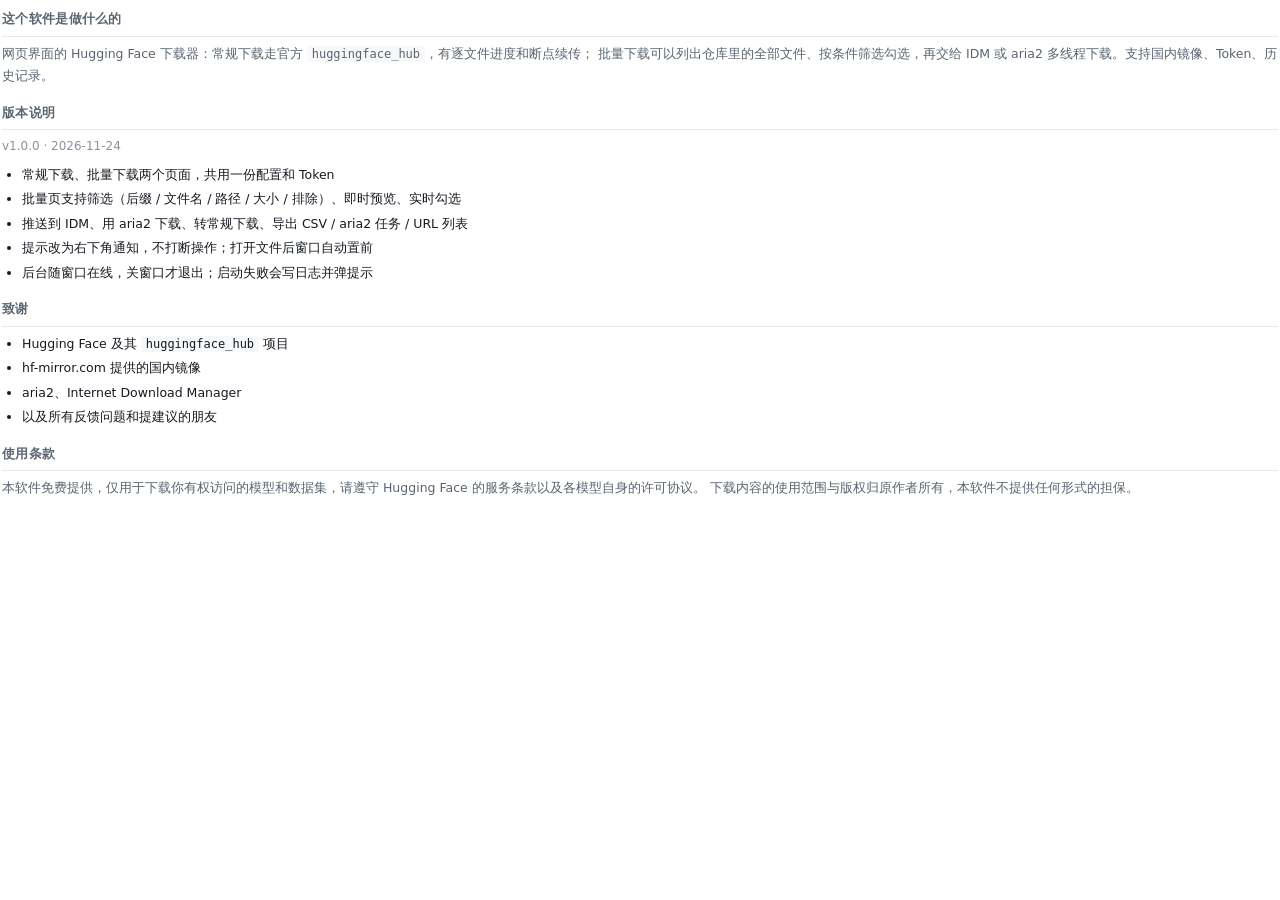
<file: 关于/关于软件.html>
<!DOCTYPE html>
<html lang="zh-CN">
<head>
<meta charset="utf-8">
<!--
  ┌──────────────────────────────────────────────────────────────┐
  │  关于软件 —— 版本说明、致谢、使用条款，随你自己加              │
  │  版本号本身在 webui\core\version.py 里改（VERSION / BUILD_DATE）│
  │  改完保存，关掉“关于软件”窗口再点开就能看到。                  │
  └──────────────────────────────────────────────────────────────┘
-->
<style>
  :root { --text: #151a21; --sub: #5a6470; --muted: #8a929e;
          --line: #e4e8ed; --soft: #f7f8fa; }
  * { box-sizing: border-box; }
  html, body { margin: 0; }
  body { background: #fff; color: var(--text); padding: 4px 2px 10px;
         font: 12.5px/1.8 "Microsoft YaHei UI", "Microsoft YaHei", "Segoe UI", system-ui, sans-serif; }
  h2 { font-size: 12.5px; letter-spacing: .3px; color: var(--sub); font-weight: 700;
       margin: 14px 0 6px; padding-bottom: 5px; border-bottom: 1px solid var(--line); }
  h2:first-child { margin-top: 4px; }
  p { margin: 6px 0; }
  ul { margin: 6px 0; padding-left: 20px; }
  li { margin: 2px 0; }
  code { font-family: Consolas, "Cascadia Mono", monospace; background: var(--soft);
         padding: 1px 5px; border-radius: 4px; font-size: 12px; }
  .ver { color: var(--muted); font-size: 12px; margin-top: 2px; }
  .dim { color: var(--sub); }
</style>
</head>
<body>

  <h2>这个软件是做什么的</h2>
  <p class="dim">网页界面的 Hugging Face 下载器：常规下载走官方 <code>huggingface_hub</code>，有逐文件进度和断点续传；
     批量下载可以列出仓库里的全部文件、按条件筛选勾选，再交给 IDM 或 aria2 多线程下载。支持国内镜像、Token、历史记录。</p>

  <h2>版本说明</h2>
  <p class="ver">v1.0.0 · 2026-11-24</p>
  <ul>
    <li>常规下载、批量下载两个页面，共用一份配置和 Token</li>
    <li>批量页支持筛选（后缀 / 文件名 / 路径 / 大小 / 排除）、即时预览、实时勾选</li>
    <li>推送到 IDM、用 aria2 下载、转常规下载、导出 CSV / aria2 任务 / URL 列表</li>
    <li>提示改为右下角通知，不打断操作；打开文件后窗口自动置前</li>
    <li>后台随窗口在线，关窗口才退出；启动失败会写日志并弹提示</li>
  </ul>
  <!-- 以后每个版本在这里加一段即可：
  <p class="ver">v1.0.1 · 2026-12-01</p>
  <ul><li>修复……</li></ul>
  -->

  <h2>致谢</h2>
  <ul>
    <li>Hugging Face 及其 <code>huggingface_hub</code> 项目</li>
    <li>hf-mirror.com 提供的国内镜像</li>
    <li>aria2、Internet Download Manager</li>
    <li>以及所有反馈问题和提建议的朋友</li>
  </ul>

  <h2>使用条款</h2>
  <p class="dim">本软件免费提供，仅用于下载你有权访问的模型和数据集，请遵守 Hugging Face 的服务条款以及各模型自身的许可协议。
     下载内容的使用范围与版权归原作者所有，本软件不提供任何形式的担保。</p>

</body>
</html>
</file>
